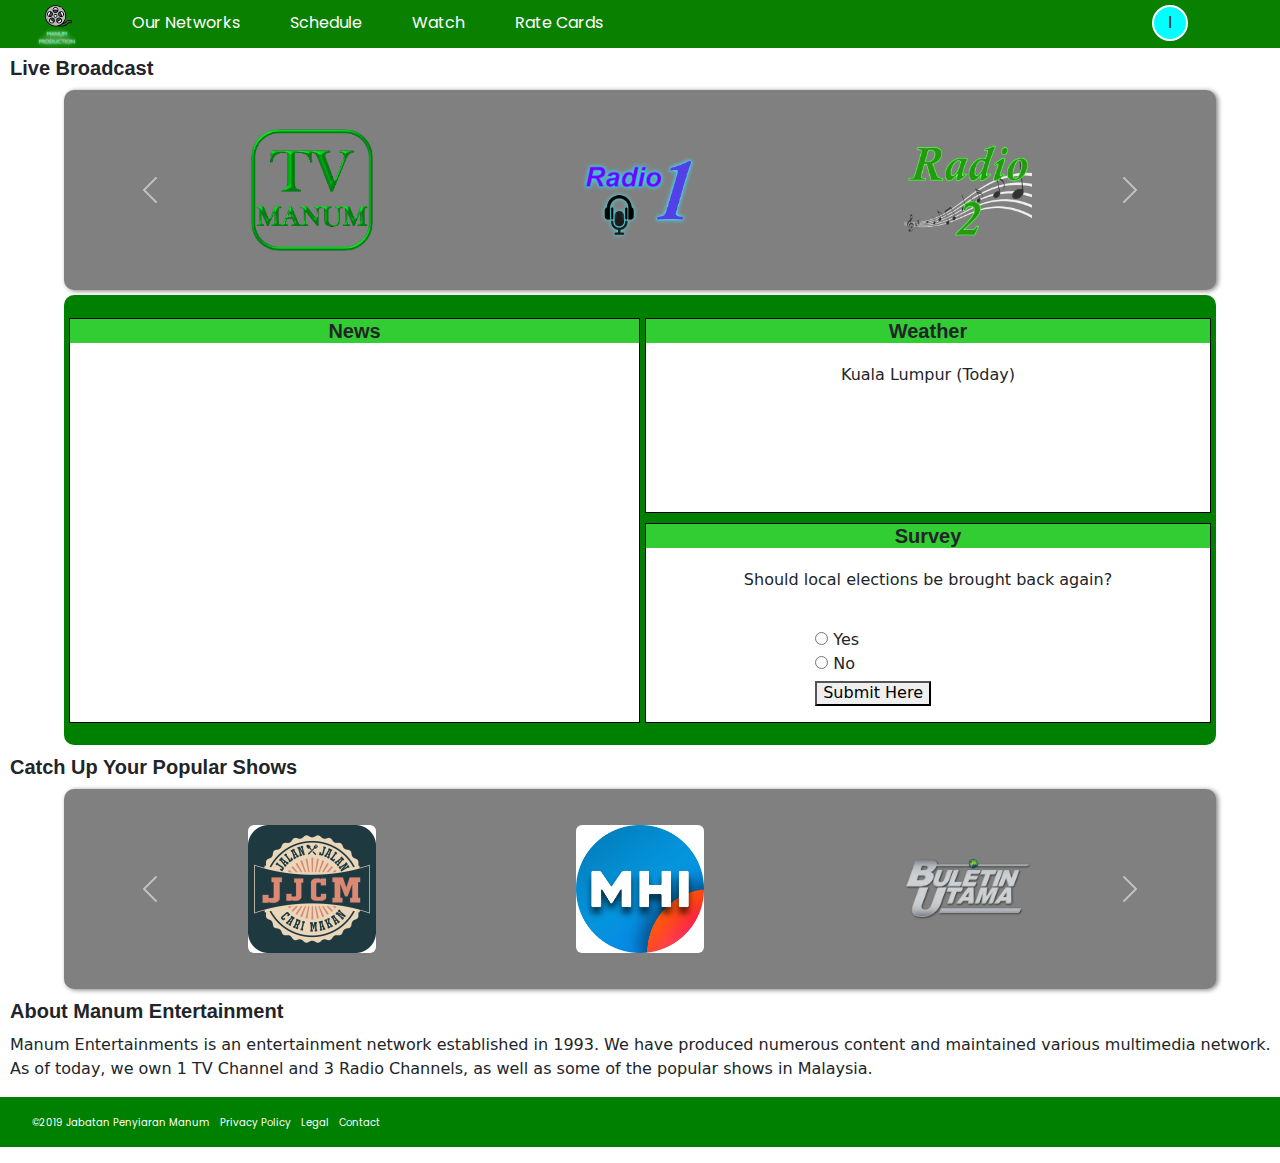
<file: index.html>
<html>
    <head>
        <title>Manum Network</title>
        <link href="https://cdn.jsdelivr.net/npm/bootstrap@5.3.3/dist/css/bootstrap.min.css" rel="stylesheet" integrity="sha384-QWTKZyjpPEjISv5WaRU9OFeRpok6YctnYmDr5pNlyT2bRjXh0JMhjY6hW+ALEwIH" crossorigin="anonymous">
        <script defer src="https://cdn.jsdelivr.net/npm/bootstrap@5.3.3/dist/js/bootstrap.bundle.min.js" integrity="sha384-YvpcrYf0tY3lHB60NNkmXc5s9fDVZLESaAA55NDzOxhy9GkcIdslK1eN7N6jIeHz" crossorigin="anonymous"></script>
        
        <link rel="stylesheet" href="normalize.css">
        <link rel="stylesheet" href="style.css">
        
        <link rel="preconnect" href="https://fonts.googleapis.com">
        <link rel="preconnect" href="https://fonts.gstatic.com" crossorigin>
        <link href="https://fonts.googleapis.com/css2?family=Poppins:ital,wght@0,100;0,200;0,300;0,400;0,500;0,600;0,700;0,800;0,900;1,100;1,200;1,300;1,400;1,500;1,600;1,700;1,800;1,900&display=swap" rel="stylesheet">
    </head>

    <body>
        <!-- the navbar on top -->
        <header>
            <nav class="nav-bar">
                <!-- the pc navbar setion -->
                <ul class="nav-tab">
                    <li><img src="images\logo.png" alt="Manum Productions Logo"></li>
                    <li><a href="" id="nav-tab-1">Our Networks</a></li>
                    <li><a href="" id="nav-tab-2">Schedule</a></li>
                    <li><a href="" id="nav-tab-3">Watch</a></li>
                    <li><a href="" id="nav-tab-4">Rate Cards</a></li>
                </ul>
                <!-- pc navbar (hover thingy) -->
        <div class="our-networks hovering-item" id="nav-hover-1">
                <a href="#">TV</a>
                <a href="#">Radio</a>
                <a href="#">In-House</a>
                <a href="#">Podcast</a>
                <a href="#">Internet</a>
        </div>
        <div class="schedule hovering-item" id="nav-hover-2">
                <a href="#">TV Manum</a>
                <a href="#">Radio 1</a>
                <a href="#">Radio 2</a>
                <a href="#">Radio 3 Capital</a>
        </div>
        <div class="watch hovering-item" id="nav-hover-3">
                <a href="#">Documentary</a>
                <a href="#">Animations</a>
                <a href="#">News</a>
                <a href="#">Talk Show</a>
        </div>
        <div class="rate-cards hovering-item" id="nav-hover-4">
                <a href="#">TV Ads</a>
                <a href="#">Radio Ads</a>
                <a href="#">Billboards</a>
                <a href="#">Internet Ads</a>
        </div>
                <div class="profile">I</div>
                <span class="profile-tab hovering-item">
                    <a href="#">Register</a>
                    <a href="#">Log In</a>
                    <a href="#">Settings</a>
                </span>
                <!-- the mobile navbar section -->
                <ul class="nav-tab-mobile">
                    <li class="logo-mobile">
                        <img src="images\logo.png" alt="Manum Productions Logo">
                    </li>
                    <li class="hamburger">
                        <img id="hamburger-icon" src="images/hamburger.png">
                        <img id="cross-icon"src="images/cross.png">
                    </li>
                </ul>
            </nav>
        </header>

        <div class="hamburger-tab hamburger-default">
            <a href="#">My Profile</a>
            <a href="#">Our Networks</a>
            <a href="#">Schedule</a>
            <a href="#">Watch</a>
            <a href="#">Rate Cards</a>
        </div>
        <!-- main content -->
        <main>
            <!-- live broadcast section -->
            <section class="live">
                <h1>Live Broadcast</h1>
                    <!-- main carousel thingy, slightly messy (bootstrap) -->
                    <div id="carousel-show" class="carousel slide">
                        <div class="carousel-inner">
                          <div class="carousel-item active">
                            <a href=""><img src="images/TV Manum logo.png" class="" alt="..."></a>
                            <a href=""><img src="images/radio 1.png" class="" alt="..."></a>
                            <a href=""><img src="images/radio 2.png" class="" alt="..."></a>
                          </div>
                          <div class="carousel-item">
                            <a href=""><img src="images/radio 3.png" class="" alt="..."></a>
                            <a href=""><img src="images/Dewan Rakyat.png" class="" alt="..."></a>
                            <a href=""><img src="images/tv1.png" class="" alt="..."></a>
                          </div>
                          <div class="carousel-item ">
                            <a href=""><img src="images/tv2.png" class="" alt="..."></a>
                            <a href=""><img src="images/tv3.png" class="" alt="..."></a>
                            <a href=""><img src="images/tv9.png" class="" alt="..."></a>
                          </div>
                        </div>
                        <button class="carousel-control-prev" type="button" data-bs-target="#carousel-show" data-bs-slide="prev">
                          <span class="carousel-control-prev-icon" aria-hidden="true"></span>
                          <span class="visually-hidden">Previous</span>
                        </button>
                        <button class="carousel-control-next" type="button" data-bs-target="#carousel-show" data-bs-slide="next">
                          <span class="carousel-control-next-icon" aria-hidden="true"></span>
                          <span class="visually-hidden">Next</span>
                        </button>
                      </div>
            </section>
            <!-- other info (weather, survey, news) -->
            <section class="other-info">
                <article class="newsfeed">
                    <h1>News</h1>
                    <div class="newsfeed-container">
                        <!-- <article class="news">

                        </article> -->
                    </div>
                </article>
                <aside class="right-side-part">
                    <section class="weatherfeed">
                        <h1>Weather</h1>
                        <div class="weather-container">
                            <p>Kuala Lumpur (Today)</p>
                            <!-- <article class="weather">
    
                            </article> -->
                        </div>
                    </section>
                    <section class="survey">
                        <form>
                            <h1>Survey</h1>
                            <p>Should local elections be brought back again?</p>
                            <div class="radio">
                                <input type="radio" id="radio1" name="quality-feedback">
                                <label for="radio1"><span>Yes</span></label>
                              </div>
                              <div class="radio">
                                <input type="radio" id="radio2" name="quality-feedback">
                                <label for="radio2"><span>No</span></label>
                            </div>
                            <button class="button-form" type="submit">
                                Submit Here
                            </button>
                        </form>
                    </section>
                </aside>
            </section>
            <!-- catchup content -->
            <section class="catch-up">
                <h1>Catch Up Your Popular Shows</h1>
                    <!-- main carousel thingy, slightly messy -->
                    <div id="carousel-catchup" class="carousel slide">
                        <div class="carousel-inner">
                          <div class="carousel-item active">
                            <a href=""><img src="images/jjcm.jpg" class=" rounded" alt="..."></a>
                            <a href=""><img src="images/mhi.jpg" class=" rounded" alt="..."></a>
                            <a href=""><img src="images/buletin utama.png" class="" alt="..."></a>
                          </div>
                          <div class="carousel-item">
                            <a href=""><img src="images/radio 3.png" class="" alt="..."></a>
                            <a href=""><img src="images/Logo_Roda_impian.jpg" class="rounded" alt="..."></a>
                            <a href=""><img src="images/mm34.jpg" class="rounded" alt="..."></a>
                          </div>
                          <div class="carousel-item ">
                            <a href=""><img src="images/Majalah-3.png" class="" alt="..."></a>
                            <a href=""><img src="images/999.png" class="" alt="..."></a>
                            <a href=""><img src="images/tv9.png" class="" alt="..."></a>
                          </div>
                        </div>
                        <button class="carousel-control-prev" type="button" data-bs-target="#carousel-catchup" data-bs-slide="prev">
                          <span class="carousel-control-prev-icon" aria-hidden="true"></span>
                          <span class="visually-hidden">Previous</span>
                        </button>
                        <button class="carousel-control-next" type="button" data-bs-target="#carousel-catchup" data-bs-slide="next">
                          <span class="carousel-control-next-icon" aria-hidden="true"></span>
                          <span class="visually-hidden">Next</span>
                        </button>
                      </div>
                    </section>
            <!-- about -->
            <article class="about">
                <h1>About Manum Entertainment</h1>
                <p>Manum Entertainments is an entertainment network established in 1993. We have produced numerous content and maintained various multimedia network. As of today, we own 1 TV Channel and 3 Radio Channels, as well as some of the popular shows in Malaysia.</p>
            </article>
            <!-- footer -->
            <footer>
                <ul class="bottom">
                    <li>&copy;2019 Jabatan Penyiaran Manum</li>
                    <li>Privacy Policy</li>
                    <li>Legal</li>
                    <li>Contact</li>
                </ul>
            </footer>
        </main>
    </body>
    <script src="script.js"></script>
</html>
</file>
<file: style.css>
/* universal style */

h1{
  font-family: Verdana, Geneva, Tahoma, sans-serif;
  font-size: 20px;
  margin: 10px 0 10px 10px;
  font-weight: bold;
}

/* navbar style (pc) */


@media (min-width:768px) {
.nav-tab a{
  text-decoration: none;
  color:white;
}

.nav-tab img{
  width:50px;
}

.nav-tab{
  width:90%;
  display:flex;
  align-items: center;
  gap:50px;
  list-style: none;
  font-family:"Poppins", sans-serif;
  margin:0;
}

.hovering-item{
  background-color:darkseagreen;
  width:150px;
  box-shadow: 2px 1px 5px  grey;
  padding:0;
  z-index: 1;
  display:none;
}

.hide{
  display:none;
}

.show{
  display:flex;
  flex-direction: column;
  
}

#nav-hover-1, #nav-hover-2, #nav-hover-3, #nav-hover-4{
  position: absolute;
}

.hovering-item a{
  margin-left: 3px;
  color: black;
  text-decoration: none;
  border-bottom: 1px solid black;
}

.profile-tab a{
  display:block;
  color: black;
  text-decoration: none;
  border-bottom: 1px solid black;
  
}
.profile-tab{
  display: none;
  position:absolute;
  left:90vw;
  top:55px;
  background-color:darkseagreen;
  z-index: 1;
}

.profile{
  background-color: cyan;
  width: 36px;
  height: 36px;
  border-radius: 40px;
  display: flex;
  align-items: center;
  justify-content: center;
  border: 2px solid white;
  
 }

 .nav-tab-mobile, .hamburger-tab{
  display:none;
 }

}

 /* hovering nav-tab resizing position */
  .our-networks {
    position:relative;
    bottom:76.5%;
  }

  .schedule {
    position:relative;
    bottom:79.5%;
  }

  .watch {
    position:relative;
    bottom:79.5%;
  }

  .rate-cards {
    position:relative;
    bottom:79.5%;
  }


/* navbar style (mobile) */

@media (max-width:768px) {
  .nav-tab, .profile, .hovering-item{
    display:none;
  }

  .nav-tab-mobile{
    background-color:rgb(9, 128, 0);
    list-style: none;
    display:flex;
    align-items: center;
    width:100vw;
    height: 20px;
    margin-top:16px;
  }

  #cross-icon{
    display:none;
  }

  .logo-mobile, .hamburger{
    width:50%;
  }

  .hamburger{
    display: flex;
    justify-content: flex-end;
    margin-right: 20px;
  }
  .hamburger img {
    width:30px !important;
    transition: transform 1s ease-out;
  }

  .nav-tab-mobile img{
    width:50px;
  }
}

/* hamburger mobile tab */

@media (max-width:768px){
  .hamburger-tab a{
    color:black;
    font-size: 30px;
  }

  .hamburger-tab{
    position:fixed;
    background-color:greenyellow;
    width:100vw;
    height:100vh;
    z-index:2;
    display: flex;
    flex-direction: column;
    justify-content: center;
    align-items: center;
    gap:50px;
    transition: transform 1s ease-out;
  }

  .hamburger-default{
    transform:translateX(100%);
  }

  .hamburger-click{
    transform:translateX(0%);
  }

  
}

/* general nav bar styles */

.nav-bar{
  background-color:rgb(9, 128, 0);
  display: flex;
  align-items: center;
  margin-top: -2px;
  margin-bottom: -2px;
 }


 /* carousel styles (bootstrap) */

#carousel-show, #carousel-catchup{
  background-color: grey;
  box-shadow: 2px 1px 5px  grey;
  width:90%;
  margin:0 auto;
  border-radius: 10px;
}

@media (min-width:768px){
.carousel-inner img{
            width:128px;
        }
        
        .carousel-item.active,
        .carousel-item-next,
        .carousel-item-prev {
             display: flex;
             justify-content: center;
             align-items: center;
        }

        @media (min-width:1000px) {
        .carousel-item.active,
        .carousel-item-next,
        .carousel-item-prev {
             gap:200px;
        }
    }

    @media (min-width:768px) and (max-width:1000px) {
        .carousel-item.active,
        .carousel-item-next,
        .carousel-item-prev {
             gap:120px;
        }
    }

    .carousel-item{
        height:200px;
    }
}


@media (max-width:768px){
  .live{
    display:none;
  }
}
 /* other info styles */

 .button-form{
  position:relative;
  margin-top:5px;
  left:30%;
  right:70%;
 }

 .radio{
  margin: 0 auto;
  width: 40%;
 }

.news{
  width:100%;
  height:100px;
  border-bottom: 1px solid black;
}

.news h2{
 height:60%;
 margin:0 0 0 5px;
 display:block;
 font-family: Verdana, Geneva, Tahoma, sans-serif;
 font-size: 15px;
}

.news a{
 height:40%;
 margin:0 0 0 5px;
 display:block;
 font-family: Verdana, Geneva, Tahoma, sans-serif;
 font-size: 10px;
 color:rgb(72, 71, 71);
 width:fit-content;
}


.newsfeed-container{
 display:grid;
 grid-template-columns: 1fr;
 overflow:scroll
 }

 .weather-container, .survey p{
  text-align: center;
  padding: 20px 0;
 }

.weatherfeed,.survey{
 height:50%;
 background-color: white;
 border:1px solid black;
 margin-right: 5px;
}

.newsfeed {
  background-color: white;
  border:1px solid black;
  margin:5px;
}

.newsfeed, .right-side-part{
   width:50%;
   height:90%;
   display:flex;
   flex-direction: column;
   gap:10px;
}


 .other-info h1{
  margin:0;
  text-align:center;
  background-color:limegreen;
 }

.other-info {
 width:90%;
 height:450px;
 border-radius: 10px;
 display:flex;
 align-items: center;
 background-color: green;
 margin-top: 5px;
 margin-left: auto;
 margin-right: auto;
 }


 /* other info styles (mobile) */

 @media (max-width:768px) {
.other-info{
  display: flex;
  flex-direction: column;
  border-radius: 10px;
  width: 90%;
  height:600px;
}

.newsfeed, .right-side-part {
  height:50%;
  width:95%;
  background-color: white;
  margin:5px;
 }

 .weatherfeed{
  height:100%;
  margin-right: 0;
}

.survey{
  display:none;
}
 }

  /* catch-up carousel styles (additional) */


  @media (max-width:768px){
    .catch-up{
      display:none;
    }
  }

 /* about section styles */

 .about p{
  margin-left:10px;
 }

 /* footer styles */


 .bottom{
   height:50px;
   list-style: none;
   display: flex;
   align-items: center;
   gap:10px;
   background-color:green;
   font-family:"Poppins", sans-serif;
   font-size:10px;
   color:white;
 }



 footer{
   width:100%;
 }
</file>
